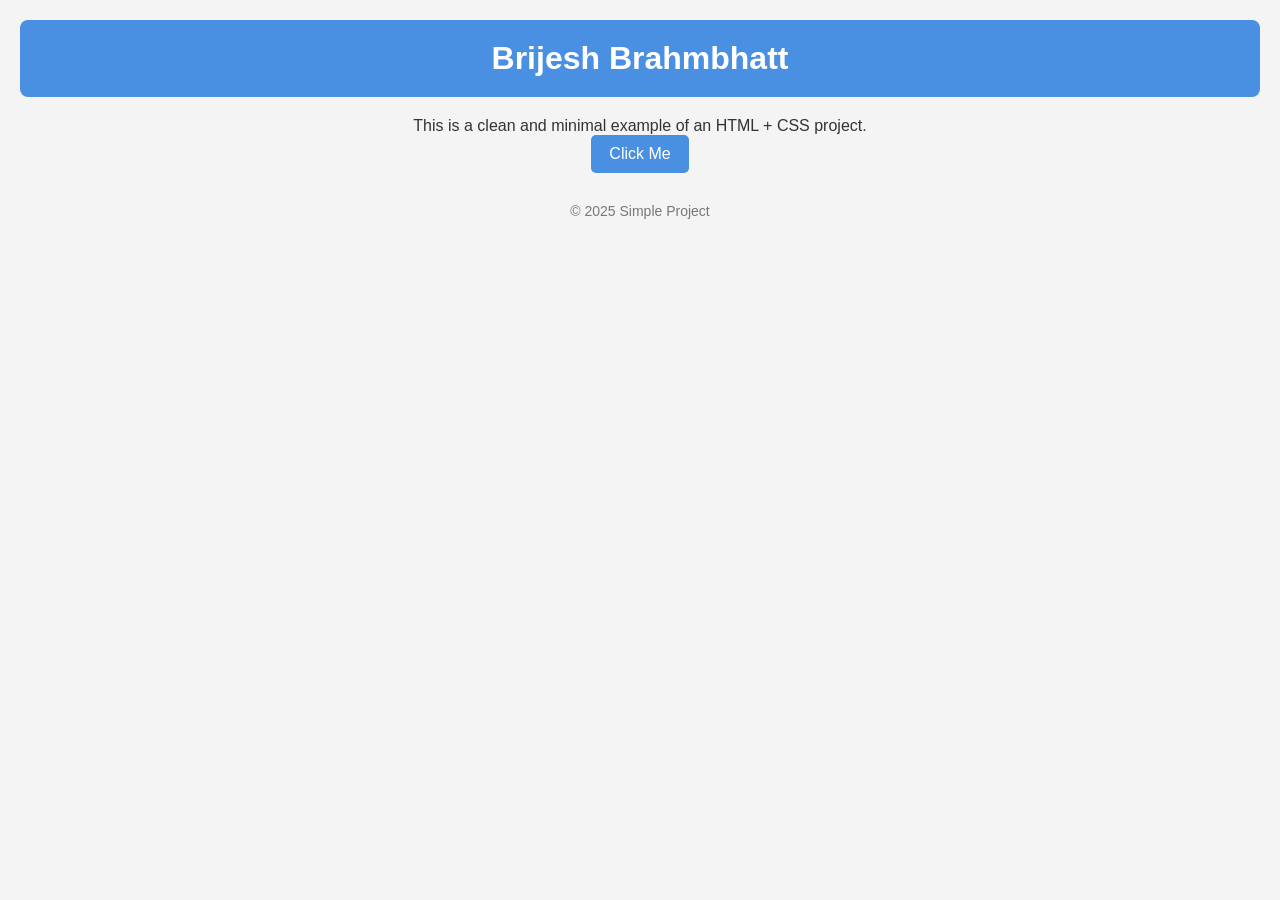
<file: index.html>
<!DOCTYPE html>
<html lang="en">
<head>
    <meta charset="UTF-8" />
    <meta name="viewport" content="width=device-width, initial-scale=1.0" />
    <title>Simple Project</title>
    <link rel="stylesheet" href="style.css" />
</head>
<body>

    <header>
        <h1>Brijesh Brahmbhatt
        </h1>
    </header>

    <main>
        <p>This is a clean and minimal example of an HTML + CSS project.</p>
        <button>Click Me</button>
    </main>

    <footer>
        <p>© 2025 Simple Project</p>
    </footer>

</body>
</html>
</file>
<file: style.css>
/* Reset defaults */
* {
    margin: 0;
    padding: 0;
    box-sizing: border-box;
}

/* Body style */
body {
    font-family: Arial, sans-serif;
    background: #f4f4f4;
    color: #333;
    padding: 20px;
    text-align: center;
}

/* Header */
header {
    background: #4a90e2;
    color: white;
    padding: 20px 0;
    margin-bottom: 20px;
    border-radius: 8px;
}

/* Button */
button {
    background: #4a90e2;
    color: white;
    border: none;
    padding: 10px 18px;
    font-size: 16px;
    border-radius: 5px;
    cursor: pointer;
}

button:hover {
    background: #3a78c2;
}

/* Footer */
footer {
    margin-top: 30px;
    font-size: 14px;
    color: #777;
}
</file>
